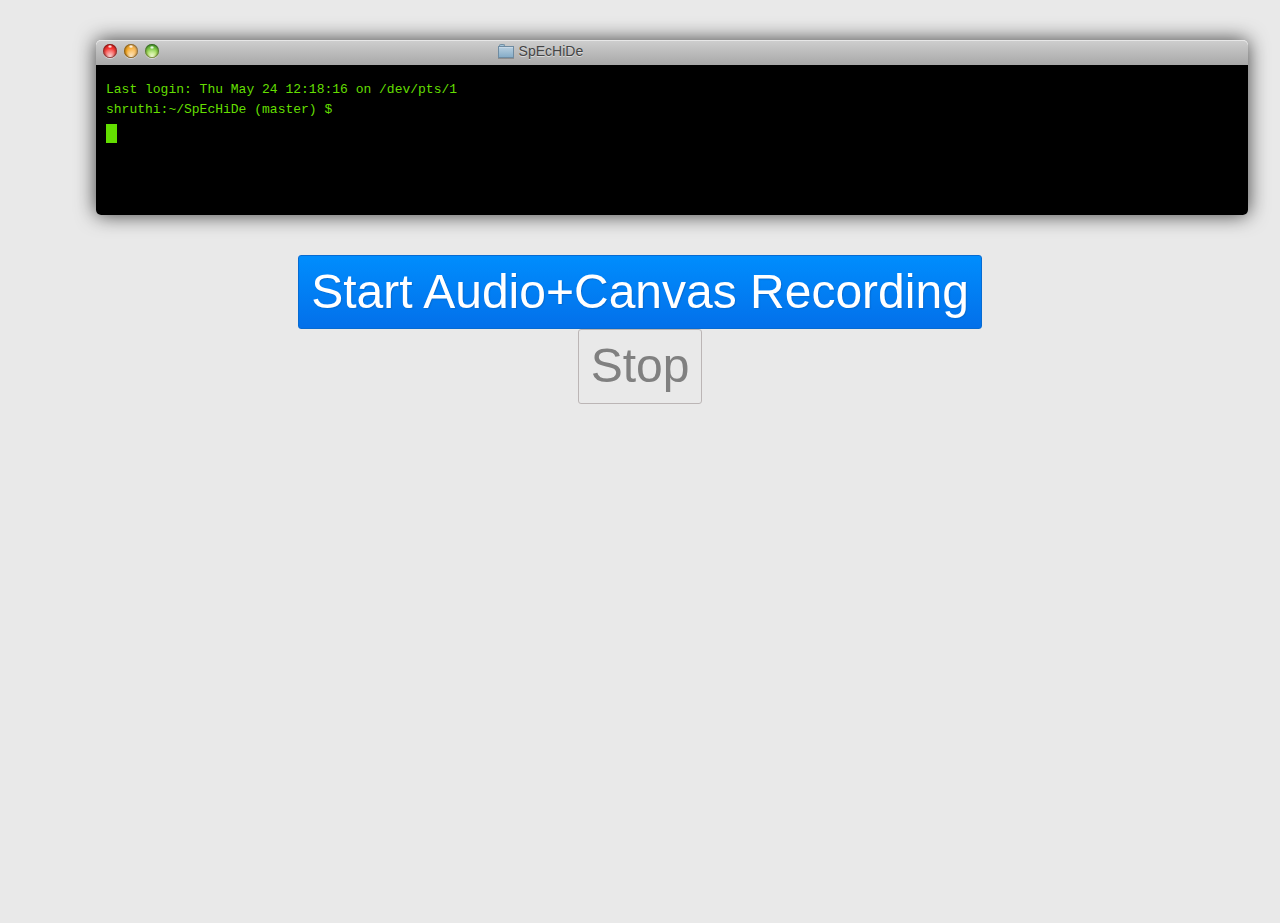
<file: index.html>
<!DOCTYPE html>
<html lang="ml">

<!--
  // This webpage is Open Source
  // The source can be read here: https://github.com/SpEcHiDe/whoami
  // Do, submit a MR if you find issues!
-->

<head>
  <meta charset="utf-8">
  <meta http-equiv="X-UA-Compatible" content="IE=edge">
  <meta name="viewport" content="width=device-width, initial-scale=1.0">
  <!-- The above 3 meta tags *must* come first in the head; any other head content must come *after* these tags-->
  <meta name="apple-mobile-web-app-capable" content="yes" />

  <!-- the Original SEO-->
  <meta name="author" content="Shrimadhav U K" />
  <meta name="keywords" content="relevant, keywords, appear, here" />
  <meta name="description" content="[COPIED] Fork of SubinSiby" />

  <!-- if each site makes their own METAs, then ...?-->
  <link rel="canonical" href="https://www.shrimadhavuk.me/" />

  <!-- OpenGraph-->
  <meta property="og:title" content="Shrimadhav U K" />
  <meta property="og:type" content="article" />
  <meta property="og:image" content="https://spechide.shrimadhavuk.me/img/aboutme/photo.png" />
  <meta property="og:url" content="http://www.shrimadhavuk.me/" />
  <meta property="og:audio" content="https://spechide.shrimadhavuk.me/img/voices/SpEcHiDe_ThemeSong.ogg" />
  <meta property="og:description" content="[COPIED] Fork of SubinSiby" />
  <meta property="og:determiner" content="" />
  <meta property="og:locale" content="en_IN" />
  <!--  -->
  <meta property="og:site_name" content="[COPIED] Fork of SubinSiby" />
  <!-- <meta property="og:video" content=""/> -->
  <meta property="article:author" content="https://www.facebook.com/1631255353" />
  <meta property="article:publisher" content="https://www.facebook.com/1631255353" />
  <meta property="fb:app_id" content="241804676227385" />
  <meta property="fb:admins" content="1631255353" />
  <meta property="og:image:width" content="182" />
  <meta property="og:image:height" content="273" />

  <!-- Twitter Cards-->
  <meta name="twitter:card" content="summary" />
  <meta name="twitter:site" content="@SpEcHiDe" />
  <meta name="twitter:creator" content="@SpEcHiDe" />
  <meta name="twitter:title" content="Shrimadhav U K" />
  <meta name="twitter:description" content="[COPIED] Fork of SubinSiby" />
  <meta name="twitter:image" content="https://spechide.shrimadhavuk.me/img/aboutme/photo.png" />
  <meta name="twitter:image:alt" content="Shrimadhav U K" />

  <!-- Google Plus Author Info-->
  <link rel="author" href="https://plus.google.com/104708839037568086407" />

  <!-- title of the webpage -->
  <title> [COPIED] fork of SubinSiby </title>

  <!-- http://realfavicongenerator.net/ -->
  <link rel="manifest" href="//spechide.shrimadhavuk.me/img/favicons/manifest.json">
  <meta name="apple-mobile-web-app-title" content="Shrimadhav U K">
  <meta name="application-name" content="Shrimadhav U K">
  <meta name="theme-color" content="#ffffff">
  <link rel="icon" type="image/png" href="//spechide.shrimadhavuk.me/img/favicons/android-chrome-192x192.png" sizes="192x192">
  <link rel="icon" type="image/png" href="//spechide.shrimadhavuk.me/img/favicons/android-chrome-256x256.png" sizes="256x256">
  <link rel="apple-touch-icon" sizes="72x72" href="//spechide.shrimadhavuk.me/img/favicons/apple-touch-icon-72x72.png">
  <link rel="apple-touch-icon" sizes="114x114" href="//spechide.shrimadhavuk.me/img/favicons/apple-touch-icon-114x114.png">
  <link rel="apple-touch-icon" sizes="144x144" href="//spechide.shrimadhavuk.me/img/favicons/apple-touch-icon-144x144.png">
  <!-- apple-touch-icon-precomposed -->
  <link rel="apple-touch-icon" sizes="180x180" href="//spechide.shrimadhavuk.me/img/favicons/apple-touch-icon.png">
  <link rel="icon" type="image/png" href="//spechide.shrimadhavuk.me/img/favicons/favicon-16x16.png" sizes="16x16">
  <link rel="icon" type="image/png" href="//spechide.shrimadhavuk.me/img/favicons/favicon-32x32.png" sizes="32x32">
  <link rel="shortcut icon" href="//spechide.shrimadhavuk.me/img/favicons/favicon.ico">
  <meta name="msapplication-TileColor" content="#b91d47">
  <meta name="msapplication-TileImage" content="//spechide.shrimadhavuk.me/img/favicons/mstile-150x150.png">
  <meta name="msapplication-config" content="//spechide.shrimadhavuk.me/img/favicons/browserconfig.xml">
  <link rel="mask-icon" href="//spechide.shrimadhavuk.me/img/favicons/safari-pinned-tab.svg" color="#5bbad5">
  <!-- http://realfavicongenerator.net/ -->

  <link rel="stylesheet" type="text/css" href="https://spechide.shrimadhavuk.me/css/bootstrap.css" />
  <link rel="stylesheet" type="text/css" href="./cssterm.css" />
  <link rel="stylesheet" type="text/css" href="./index.css" />

</head>

<body>
  <div id="content">
    <div id="elementToShare" contenteditable="true">
      <!-- start terminal -->
      <div id="window">
        <div id="toolbar">
          <div class="top">
            <div id="lights">
              <div class="light red">
                <div class="glyph">×</div>
                <div class="shine"></div>
                <div class="glow"></div>
              </div>
              <div class="light yellow">
                <div class="glyph">-</div>
                <div class="shine"></div>
                <div class="glow"></div>
              </div>
              <div class="light green">
                <div class="glyph">+</div>
                <div class="shine"></div>
                <div class="glow"></div>
              </div>
            </div>
            <div id="title">
              <div class="folder">
                <div class="tab"></div>
                <div class="body"></div>
              </div>
              SpEcHiDe
            </div>
            <div id="bubble">
              <div class="shine"></div>
              <div class="glow"></div>
            </div>
          </div>
        </div>
        <div id="body">
          <p>
            Last login: Thu May 24 12:18:16 on /dev/pts/1
            <br />
            shruthi:~/SpEcHiDe (master) $ <div class="cursor"></div>
          </p>
        </div>
      </div>
      <!-- end terminal -->

      <div style="position: fixed;top;0;left: 20%;right: 20%;text-align: center;">
        <button id="start" contenteditable="false">Start Audio+Canvas Recording</button>
        <button id="stop" disabled contenteditable="false">Stop</button>
      </div>

      <h2 id="FinalOutPut"></h2>

    </div>
  </div>

  <script type="text/javascript" src="https://spechide.shrimadhavuk.me/js/jquery.js"></script>
  <script type="text/javascript" src="https://spechide.shrimadhavuk.me/js/bootstrap.js"></script>
  <script type="text/javascript" src="screenshot.js"></script>
  <script type="text/javascript" src="RecordRTC.js"></script>
  <script type="text/javascript" src="click.js"></script>
  <script type="text/javascript" src="index.js"></script>

</body>

</html>
</file>
<file: cssterm.css>
/* http://cssdeck.com/labs/pure-css-osx-terminal */

body {
  background: #d2dfe6;
  color: #444;
  font-family: "Helvetica Neue", Helvetica, Arial, sans-serif;
  line-height: 1.5em;
}


/* FINDER WINDOW */

#window {
  width: 90%;
  margin-top: 40px;
  margin-left: auto;
  margin-right: auto;
  margin-bottom: 40px;
  min-width: 500px;
  background: #fff;
  border-radius: 5px;
  -webkit-box-shadow: 0px 0px 20px rgba(0, 0, 0, 0.75);
  -moz-box-shadow: 0px 0px 20px rgba(0, 0, 0, 0.75);
  /*-webkit-transition:all 0.5s; */
  overflow: hidden;
}


/* TOP BAR */

#topbar {
  width: 100%;
  height: 21px;
  font-size: 16px;
  font-family: "Myriad Pro", sans-serif;
  text-shadow: 0px 1px 0px rgba(255, 255, 255, 0.25);
  -webkit-box-shadow: 0 1px 0 rgba(0, 0, 0, 0.5);
  -moz-box-shadow: 0 1px 0 rgba(0, 0, 0, 0.5);
}

#topbar ul li {
  float: left;
  padding: 0 10px;
  height: 21px;
  line-height: 24px;
}

#topbar ul li:first-child {
  font-size: 20px;
  line-height: 26px;
  margin-left: 5px;
}

#topbar ul li:nth-child(2) {
  font-family: "Myriad-Semi", sans-serif;
}

#topbar ul li:active {
  background-image: -webkit-gradient(linear, left bottom, left top, color-stop(1, #4a82ff), color-stop(0, #0052fc));
  color: #fff;
  text-shadow: none;
}

#toolbar {
  width: 100%;
  height: 25px;
  background: grey;
  border-radius: 5px 5px 0 0;
  background: #cfcfcf;
  /* Old browsers */
  background: -moz-linear-gradient(top, #cfcfcf 0%, #a8a8a8 100%);
  /* FF3.6+ */
  background: -webkit-gradient(linear, left top, left bottom, color-stop(0%, #cfcfcf), color-stop(100%, #a8a8a8));
  /* Chrome,Safari4+ */
  background: -webkit-linear-gradient(top, #cfcfcf 0%, #a8a8a8 100%);
  /* Chrome10+,Safari5.1+ */
  background: -o-linear-gradient(top, #cfcfcf 0%, #a8a8a8 100%);
  /* Opera 11.10+ */
  background: -ms-linear-gradient(top, #cfcfcf 0%, #a8a8a8 100%);
  /* IE10+ */
  background: linear-gradient(top, #cfcfcf 0%, #a8a8a8 100%);
  /* W3C */
  -webkit-box-shadow: 0px 1px 0px rgba(255, 255, 255, 0.5) inset, 0px 1px 0px #515151;
  -moz-box-shadow: 0px 1px 0px rgba(255, 255, 255, 0.5) inset, 0px 1px 0px #515151;
  box-shadow: 0px 1px 0px rgba(255, 255, 255, 0.5) inset, 0px 1px 0px #515151;
}

#toolbar .top {
  float: left;
  width: 100%;
  height: 23px;
}

#toolbar .bottom {
  float: left;
  width: 100%;
  height: 30px;
}


/*-----TRAFFIC LIGHTS-----*/

#toolbar #lights {
  float: left;
  position: relative;
  top: 4px;
  left: 7px;
}

.light {
  float: left;
  width: 14px;
  height: 14px;
  border-radius: 14px;
  -webkit-box-shadow: 0px 1px 0px rgba(255, 255, 255, 0.5), 0px 0px 3px #000 inset;
  -moz-box-shadow: 0px 1px 0px rgba(255, 255, 255, 0.5), 0px 0px 3px #000 inset;
  box-shadow: 0px 1px 0px rgba(255, 255, 255, 0.5), 0px 0px 3px #000 inset;
  overflow: hidden;
}

#lights:hover .glyph {
  opacity: 1;
  cursor: default;
}

.light .shine {
  width: 4px;
  height: 3px;
  border-radius: 10px;
  /*background-image: -webkit-gradient(radial, center center, 0, center center, 3, from(rgba(255,255,255,1)), to(rgba(255,255,255,0)));*/
  background: -moz-radial-gradient(center, ellipse cover, rgba(255, 255, 255, 1) 0%, rgba(255, 255, 255, 0) 100%);
  /* FF3.6+ */
  background-image: -webkit-gradient(radial, center center, 0px, center center, 100%, color-stop(0%, rgba(255, 255, 255, 1)), color-stop(100%, rgba(255, 255, 255, 0)));
  /* Chrome,Safari4+ */
  background: -webkit-radial-gradient(center, ellipse cover, rgba(255, 255, 255, 1) 0%, rgba(255, 255, 255, 0) 100%);
  /* Chrome10+,Safari5.1+ */
  background: -o-radial-gradient(center, ellipse cover, rgba(255, 255, 255, 1) 0%, rgba(255, 255, 255, 0) 100%);
  /* Opera 12+ */
  background: -ms-radial-gradient(center, ellipse cover, rgba(255, 255, 255, 1) 0%, rgba(255, 255, 255, 0) 100%);
  /* IE10+ */
  background: radial-gradient(center, ellipse cover, rgba(255, 255, 255, 1) 0%, rgba(255, 255, 255, 0) 100%);
  /* W3C */
}

.light .glow {
  width: 14px;
  height: 8px;
  background-image: -webkit-gradient(radial, center bottom, 0, center center, 5, from(rgba(255, 255, 255, 0.75)), to(rgba(255, 255, 255, 0)));
  background: 0px 0px -moz-radial-gradient(bottom, cover, rgba(255, 255, 255, 0.70) 0%, rgba(255, 255, 255, 0) 80%);
  /* FF3.6+ */
}


/*--RED--*/

.red {
  background: #f41b16;
  /* Old browsers */
  background: -moz-linear-gradient(top, #f41b16 0%, #fc7471 100%);
  /* FF3.6+ */
  background: -webkit-gradient(linear, left top, left bottom, color-stop(0%, #f41b16), color-stop(100%, #fc7471));
  /* Chrome,Safari4+ */
  background: -webkit-linear-gradient(top, #f41b16 0%, #fc7471 100%);
  /* Chrome10+,Safari5.1+ */
  background: -o-linear-gradient(top, #f41b16 0%, #fc7471 100%);
  /* Opera 11.10+ */
  background: -ms-linear-gradient(top, #f41b16 0%, #fc7471 100%);
  /* IE10+ */
  background: linear-gradient(top, #f41b16 0%, #fc7471 100%);
  /* W3C */
}

.red:active {
  background: #972f2e;
  /* Old browsers */
  background: -moz-linear-gradient(top, #972f2e 0%, #fc7471 100%);
  /* FF3.6+ */
  background: -webkit-gradient(linear, left top, left bottom, color-stop(0%, #972f2e), color-stop(100%, #fc7471));
  /* Chrome,Safari4+ */
  background: -webkit-linear-gradient(top, #972f2e 0%, #fc7471 100%);
  /* Chrome10+,Safari5.1+ */
  background: -o-linear-gradient(top, #972f2e 0%, #fc7471 100%);
  /* Opera 11.10+ */
  background: -ms-linear-gradient(top, #972f2e 0%, #fc7471 100%);
  /* IE10+ */
  background: linear-gradient(top, #972f2e 0%, #fc7471 100%);
  /* W3C */
}

.red .shine {
  position: relative;
  top: -23px;
  left: 5px;
}

.red .glow {
  position: relative;
  top: -22px;
}

.red .glyph {
  position: relative;
  top: -6px;
  left: 3px;
  font-size: 14px;
  font-weight: bold;
  color: #9b3a36;
  z-index: 50;
  opacity: 0;
}


/*--YELLOW--*/

.yellow {
  background: #f4a316;
  /* Old browsers */
  background: -moz-linear-gradient(left, #f4a316 0%, #fcc371 100%);
  /* FF3.6+ */
  background: -webkit-gradient(linear, left top, right top, color-stop(0%, #f4a316), color-stop(100%, #fcc371));
  /* Chrome,Safari4+ */
  background: -webkit-linear-gradient(left, #f4a316 0%, #fcc371 100%);
  /* Chrome10+,Safari5.1+ */
  background: -o-linear-gradient(left, #f4a316 0%, #fcc371 100%);
  /* Opera 11.10+ */
  background: -ms-linear-gradient(left, #f4a316 0%, #fcc371 100%);
  /* IE10+ */
  background: linear-gradient(left, #f4a316 0%, #fcc371 100%);
  /* W3C */
  margin: 0px 7px;
}

.yellow:active {
  background: #ae4f1e;
  /* Old browsers */
  background: -moz-linear-gradient(top, #ae4f1e 0%, #fcc371 100%);
  /* FF3.6+ */
  background: -webkit-gradient(linear, left top, left bottom, color-stop(0%, #ae4f1e), color-stop(100%, #fcc371));
  /* Chrome,Safari4+ */
  background: -webkit-linear-gradient(top, #ae4f1e 0%, #fcc371 100%);
  /* Chrome10+,Safari5.1+ */
  background: -o-linear-gradient(top, #ae4f1e 0%, #fcc371 100%);
  /* Opera 11.10+ */
  background: -ms-linear-gradient(top, #ae4f1e 0%, #fcc371 100%);
  /* IE10+ */
  background: linear-gradient(top, #ae4f1e 0%, #fcc371 100%);
  /* W3C */
}

.yellow .shine {
  position: relative;
  top: -23px;
  left: 5px;
}

.yellow .glow {
  position: relative;
  top: -22px;
}

.yellow .glyph {
  position: relative;
  top: -7px;
  left: 4px;
  font-size: 24px;
  color: #854322;
  z-index: 50;
  opacity: 0;
  -webkit-transform: scaleY(1.5) scaleX(1.3);
}


/*--GREEN--*/

.green {
  background: #4cae2e;
  /* Old browsers */
  background: -moz-linear-gradient(top, #4cae2e 0%, #dafc71 100%);
  /* FF3.6+ */
  background: -webkit-gradient(linear, left top, left bottom, color-stop(0%, #4cae2e), color-stop(100%, #dafc71));
  /* Chrome,Safari4+ */
  background: -webkit-linear-gradient(top, #4cae2e 0%, #dafc71 100%);
  /* Chrome10+,Safari5.1+ */
  background: -o-linear-gradient(top, #4cae2e 0%, #dafc71 100%);
  /* Opera 11.10+ */
  background: -ms-linear-gradient(top, #4cae2e 0%, #dafc71 100%);
  /* IE10+ */
  background: linear-gradient(top, #4cae2e 0%, #dafc71 100%);
  /* W3C */
}

.green:active {
  background: #48752b;
  /* Old browsers */
  background: -moz-linear-gradient(top, #48752b 0%, #dafc71 100%);
  /* FF3.6+ */
  background: -webkit-gradient(linear, left top, left bottom, color-stop(0%, #48752b), color-stop(100%, #dafc71));
  /* Chrome,Safari4+ */
  background: -webkit-linear-gradient(top, #48752b 0%, #dafc71 100%);
  /* Chrome10+,Safari5.1+ */
  background: -o-linear-gradient(top, #48752b 0%, #dafc71 100%);
  /* Opera 11.10+ */
  background: -ms-linear-gradient(top, #48752b 0%, #dafc71 100%);
  /* IE10+ */
  background: linear-gradient(top, #48752b 0%, #dafc71 100%);
  /* W3C */
}

.green .shine {
  position: relative;
  top: -22px;
  left: 5px;
}

.green .glow {
  position: relative;
  top: -22px;
}

.green .glyph {
  position: relative;
  top: -6px;
  left: 3px;
  font-size: 14px;
  font-weight: bold;
  color: #25571d;
  z-index: 50;
  opacity: 0;
}


/* Horrible to do this for firefox */

@-moz-document url-prefix() {
  .red .glyph {
    position: relative;
    top: -4px;
  }
  .yellow .glyph {
    top: -4px;
    left: 3px;
  }
  .green .glyph {
    position: relative;
    top: -4px;
  }
}


/*-----TITLE-----*/

#title {
  float: left;
  position: relative;
  top: 4px;
  width: 40%;
  left: 30%;
  font-family: "Myriad Pro", sans-serif;
  font-size: 14px;
  text-shadow: 0px 1px 0px rgba(255, 255, 255, 0.5);
  line-height: 14px;
}

.folder {
  float: left;
  margin-right: 5px;
}

.folder .tab {
  width: 4px;
  height: 2px;
  background: #a4c5da;
  border: 1px solid #728ea3;
  border-bottom: none;
  border-radius: 2px 2px 0px 0px;
  -webkit-box-shadow: 0px -1px 0px #99b5c7 inset;
  margin-left: 1px;
  z-index: 5000;
  margin-bottom: -1px;
}

.folder .body {
  width: 14px;
  height: 10px;
  border: 1px solid #6e8ba1;
  background: #b8cfe0;
  /* Old browsers */
  background: -moz-linear-gradient(top, #b8cfe0 0%, #86adc8 100%);
  /* FF3.6+ */
  background: -webkit-gradient(linear, left top, left bottom, color-stop(0%, #b8cfe0), color-stop(100%, #86adc8));
  /* Chrome,Safari4+ */
  background: -webkit-linear-gradient(top, #b8cfe0 0%, #86adc8 100%);
  /* Chrome10+,Safari5.1+ */
  background: -o-linear-gradient(top, #b8cfe0 0%, #86adc8 100%);
  /* Opera 11.10+ */
  background: -ms-linear-gradient(top, #b8cfe0 0%, #86adc8 100%);
  /* IE10+ */
  background: linear-gradient(top, #b8cfe0 0%, #86adc8 100%);
  /* W3C */
  z-index: -50;
  -webkit-box-shadow: 0px 1px 0px rgba(255, 255, 255, 0.25) inset, 0px 1px 0px rgba(0, 0, 0, 0.2);
  -moz-box-shadow: 0px 1px 0px rgba(255, 255, 255, 0.25) inset, 0px 1px 0px rgba(0, 0, 0, 0.2);
}

#nav {
  margin: 1px 8px;
  float: left;
}

#view {
  margin: 2px 0 0 110px;
  display: inline-block;
}

.control_box {
  height: 20px;
  border-radius: 3px;
  border: 1px solid #555;
  background-image: -webkit-gradient(linear, left bottom, left top, color-stop(1, #fefefe), color-stop(0, #b8b8b8));
  box-shadow: 0px 1px 0px rgba(255, 255, 255, 0.25);
}

.control_box .control {
  height: 20px;
  border-right: 1px solid #2e2e2e;
  float: left;
  text-align: center;
  width: 27px;
}

.control:last-child {
  border-right: 0px solid !important;
}

.control:active {
  background: #b0afb0;
  -webkit-box-shadow: 0px 0px 4px #000 inset;
}

.active {
  background: #707070 !important;
  -webkit-box-shadow: 0px 3px 4px rgba(0, 0, 0, 0.6) inset !important;
}

#body {
  font-family: Andale Mono, monospace;
  line-height: 1em;
  font-size: 13px;
  float: left;
  width: 100%;
  min-height: 130px;
  background: #000;
  padding: 10px;
  line-height: 1.5em;
}

#body p {
  color: #63de00!important;
}

@keyframes blink {
  0% {
    background: rgba(99, 222, 0, 100);
  }
  100% {
    background: rgba(99, 222, 0, 0);
  }
}

@-webkit-keyframes blink {
  0% {
    background: rgba(99, 222, 0, 100);
  }
  100% {
    background: rgba(99, 222, 0, 0);
  }
}

@-moz-keyframes blink {
  0% {
    background: rgba(99, 222, 0, 100);
  }
  100% {
    background: rgba(99, 222, 0, 0);
  }
}

.cursor {
  background: #63de00;
  display: inline-block;
  width: 11px;
  height: 19px;
  margin-bottom: -3px;
}

#body:hover .cursor {
  -webkit-animation-name: blink;
  -webkit-animation-duration: 1.5s;
  -webkit-animation-iteration-count: infinite;
  -moz-animation-name: blink;
  -moz-animation-duration: 1.5s;
  -moz-animation-iteration-count: infinite;
}

#body p::-webkit-selection {
  background: #0b209e;
}

#body p::selection {
  background: #0b209e;
}

#body p::-moz-selection {
  background: #0b209e;
}

#body p {
  margin-top: 5px;
  margin-bottom: 5px;
  font-size: 13px;
}

#content {
  float: left;
  margin-top: 1px;
}

#foot {
  height: 23px;
  width: 100%;
  float: left;
  background-image: -webkit-gradient(linear, left bottom, left top, color-stop(1, #cbcbcb), color-stop(0, #a7a7a7));
  border-top: 1px solid #515151;
  border-radius: 0 0 5px 5px;
}

#foot .handle {
  width: 11px;
  height: 11px;
  float: right;
  margin: 6px;
  overflow: hidden;
}

.handle .grip {
  -webkit-transform: rotate(45deg) scaley(3);
  margin: 2px 0 0 2px;
  color: #646464;
  text-shadow: 1px 1px 0 #c6c6c6;
  font-size: 14px;
}

.icon {
  width: 86px;
  height: 100px;
  margin: 20px;
  float: left;
  font-family: "Myriad Pro", sans-serif;
  text-align: center;
  font-size: 12px;
}

.icon .frame {
  width: 82px;
  height: 82px;
  border-radius: 5px;
  border: 2px solid transparent;
}

.icon .name {
  color: #000;
  padding-top: 3px;
  border-radius: 15px;
  width: 55px;
  margin: 5px 0 0 15px;
}

.icon .folder {
  margin: 15px 0 0 6px;
}
</file>
<file: index.css>
body {
  overflow-x: hidden;
  background: rgb(233, 233, 233);
}

#elementToShare {
  background: rgb(233, 233, 233);
  font-size: 2em;
  height: 100%;
  left: 0;
  padding: 0 1em;
  position: absolute;
  top: 0;
  width: 100%;
}

input, textarea {
  border: 1px solid red;
  font-size: 1em;
  outline: none;
  padding: .3em .8em;
}

button, input[type=button] {
  -moz-border-radius: 3px;
  -moz-transition: none;
  -webkit-transition: none;
  background: #0370ea;
  background: -moz-linear-gradient(top, #008dfd 0, #0370ea 100%);
  background: -webkit-linear-gradient(top, #008dfd 0, #0370ea 100%);
  border: 1px solid #076bd2;
  border-radius: 3px;
  color: #fff;
  display: inline-block;
  font-family: inherit;
  font-size: .8em;
  font-size: 1.5em;
  line-height: 1.3;
  padding: 5px 12px;
  text-align: center;
  text-shadow: 1px 1px 1px #076bd2;
}

button:hover, input[type=button]:hover {
  background: rgb(9, 147, 240);
}

button:active, input[type=button]:active {
  background: rgb(10, 118, 190);
}

button[disabled], input[type=button][disabled] {
  background: none;
  border: 1px solid rgb(187, 181, 181);
  color: gray;
  text-shadow: none;
}

a {
  color: #2844FA;
  cursor: pointer;
  text-decoration: none;
}

a:hover, a:focus {
  color: #1B29A4;
}

a:active {
  color: #000;
}
</file>
